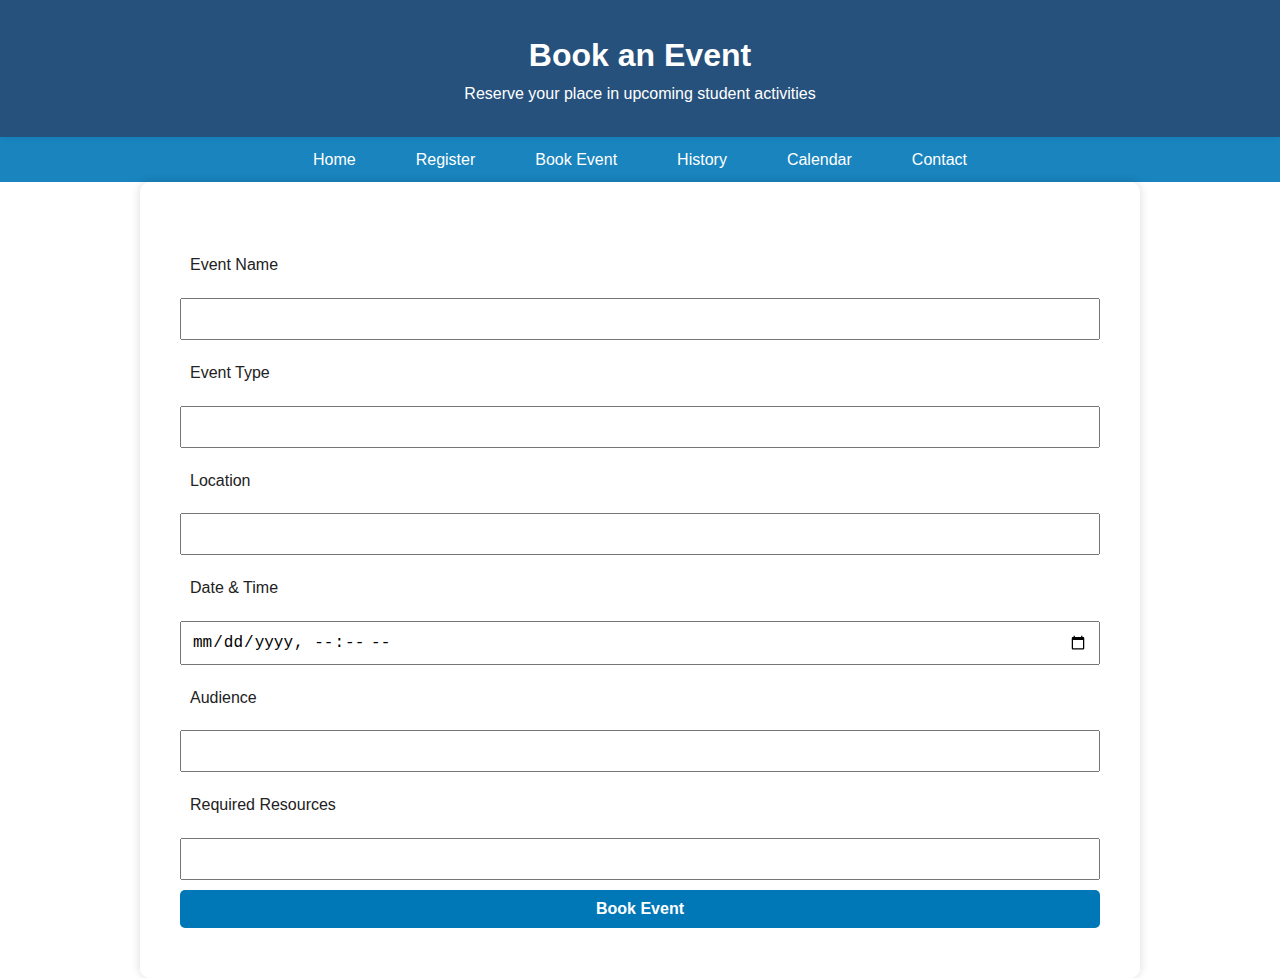
<file: booking.html>
<!DOCTYPE html>
<html lang="en">
<head>
  <meta charset="UTF-8">
  <title>Book Event - SAR</title>
  <link rel="stylesheet" href="SAR.css">
</head>
<body>
  <header>
    <h1>Book an Event</h1>
    <p>Reserve your place in upcoming student activities</p>
  </header>
  
  <nav>
    <ul>
      <li><a href="index.html">Home</a></li>
      <li><a href="register.html">Register</a></li>
      <li><a href="booking.html">Book Event</a></li>
      <li><a href="history.html">History</a></li>
      <li><a href="calendar.html">Calendar</a></li>
      <li><a href="contact.html">Contact</a></li>
    </ul>
  </nav>

  <main>
    <form>
      <label for="event-name">Event Name</label>
      <input type="text" id="event-name" name="event-name" required>

      <label for="event-type">Event Type</label>
      <input type="text" id="event-type" name="event-type">

      <label for="location">Location</label>
      <input type="text" id="location" name="location">

      <label for="date-time">Date & Time</label>
      <input type="datetime-local" id="date-time" name="date-time">

      <label for="audience">Audience</label>
      <input type="text" id="audience" name="audience">

      <label for="resources">Required Resources</label>
      <input type="text" id="resources" name="resources">

      <input type="submit" value="Book Event">
    </form>
  </main>
</body>
</html>
</file>
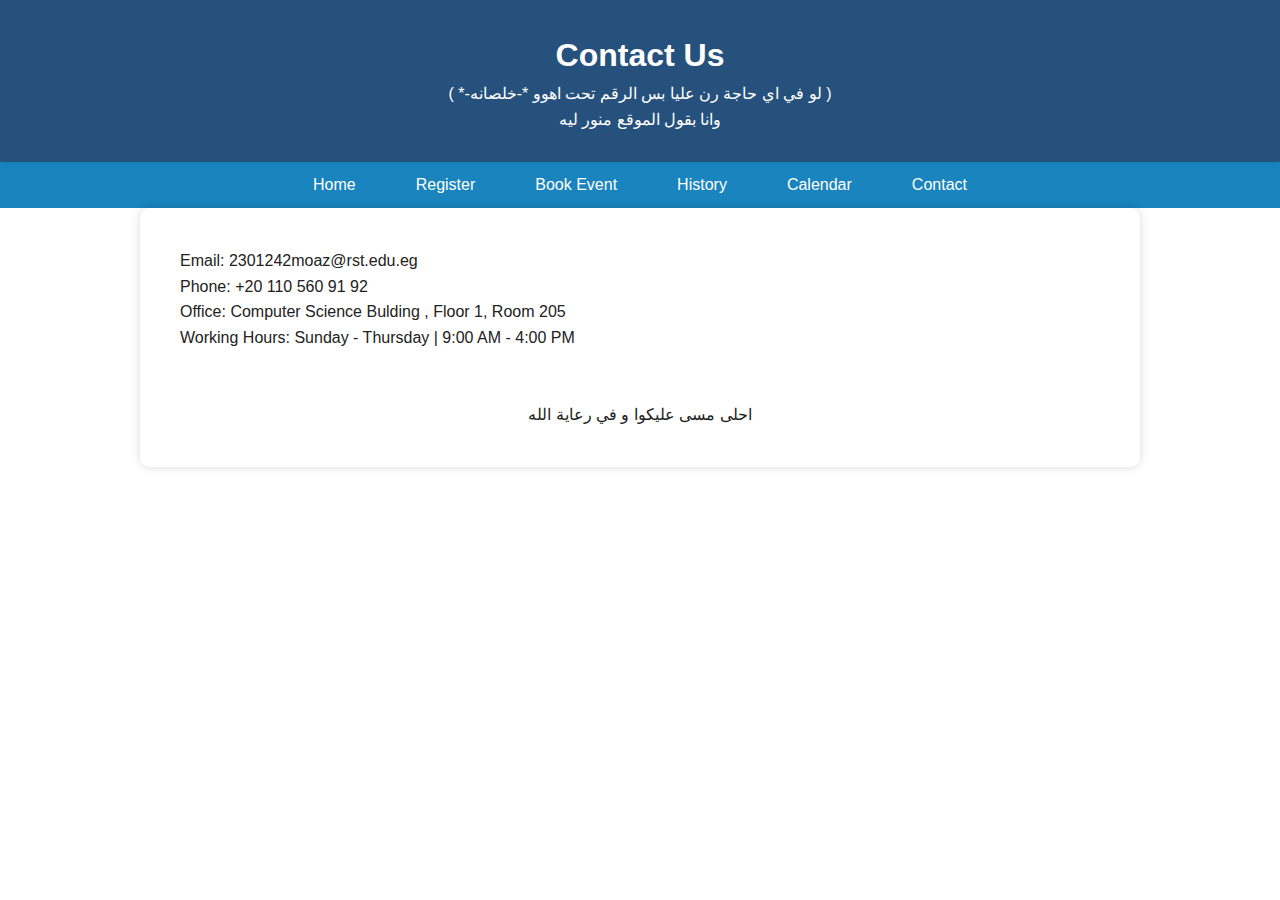
<file: contact.html>
<!DOCTYPE html>
<html lang="en">
<head>
    <script src="script.js"></script>

  <title>Contact Us - SAR</title>
  <link rel="stylesheet" href="SAR.css">
</head>
<body>
  <header>
    <h1>Contact Us</h1>
    <p> ( *-لو في اي حاجة رن عليا بس الرقم تحت اهوو *-خلصانه ) </p>
    <p> وانا بقول الموقع منور ليه</p>
  </header>

  <nav>
    <ul>
      <li><a href="index.html">Home</a></li>
      <li><a href="register.html">Register</a></li>
      <li><a href="booking.html">Book Event</a></li>
      <li><a href="history.html">History</a></li>
      <li><a href="calendar.html">Calendar</a></li>
      <li><a href="contact.html">Contact</a></li>
    </ul>
  </nav>

  <main>
    <p>Email: 2301242moaz@rst.edu.eg</p>
    <p>Phone: +20 110 560 91 92</p>
    <p>Office: Computer Science Bulding , Floor 1, Room 205</p>
    <p>Working Hours: Sunday - Thursday | 9:00 AM - 4:00 PM</p><br><br>
     <center>احلى مسى عليكوا و في رعاية الله</center>
  </main>
</body>
</html>
</file>
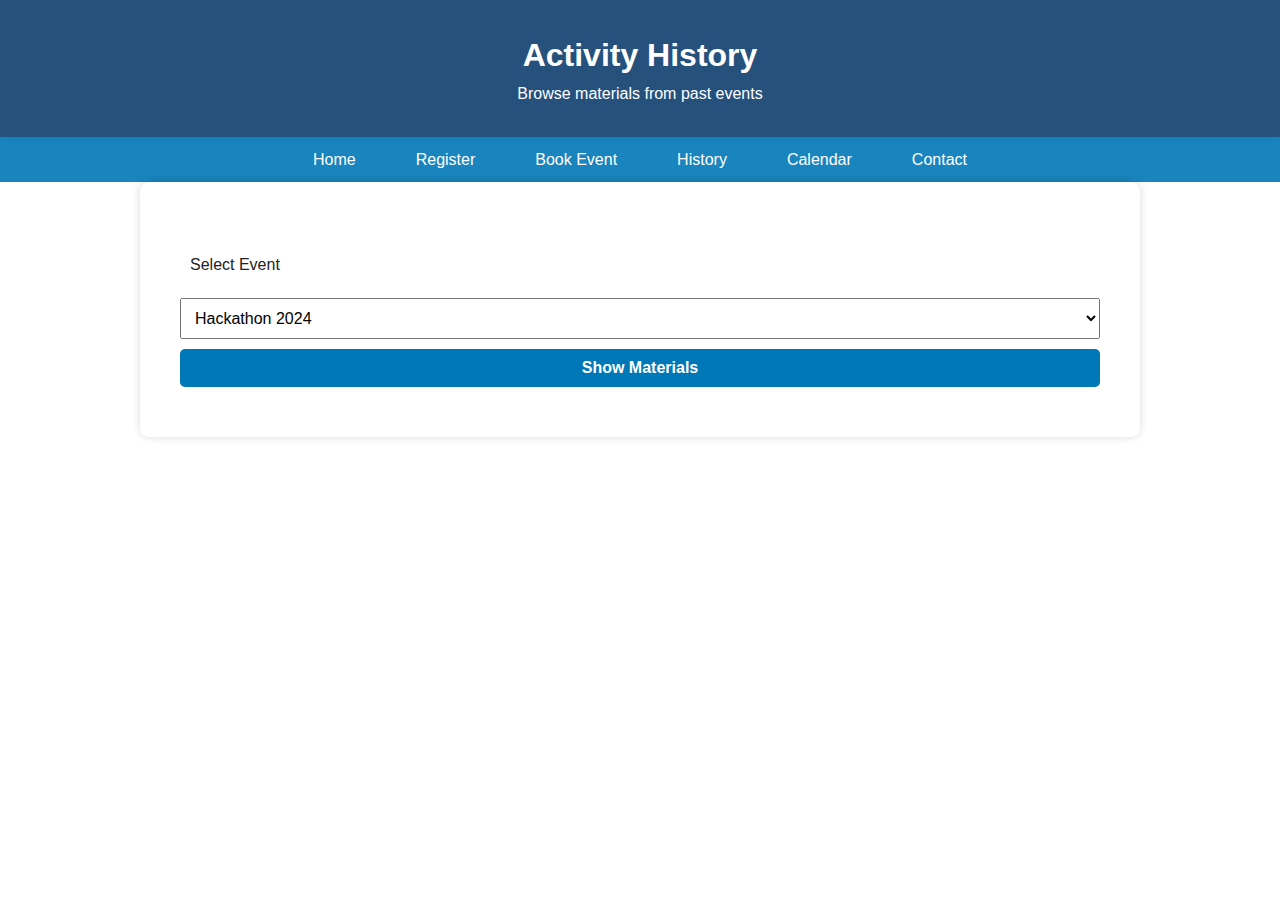
<file: history.html>
<!DOCTYPE html>
<html lang="en">
<head>
    <script src="script.js"></script>
  <title>Event History - SAR</title>
  <link rel="stylesheet" href="SAR.css">
</head>
<body>
  <header>
    <h1>Activity History</h1>
    <p>Browse materials from past events</p>
  </header>

  <nav>
    <ul>
      <li><a href="index.html">Home</a></li>
      <li><a href="register.html">Register</a></li>
      <li><a href="booking.html">Book Event</a></li>
      <li><a href="history.html">History</a></li>
      <li><a href="calendar.html">Calendar</a></li>
      <li><a href="contact.html">Contact</a></li>
    </ul>
  </nav>

  <main>
    <form>
      <label for="select-event">Select Event</label>
      <select id="select-event" name="select-event">
        <option value="event1">Hackathon 2024</option>
        <option value="event2">AI Seminar</option>
        <option value="event3">Robotics Workshop</option>
      </select>

      <input type="submit" value="Show Materials">
    </form>
  </main>
</body>
</html>
</file>
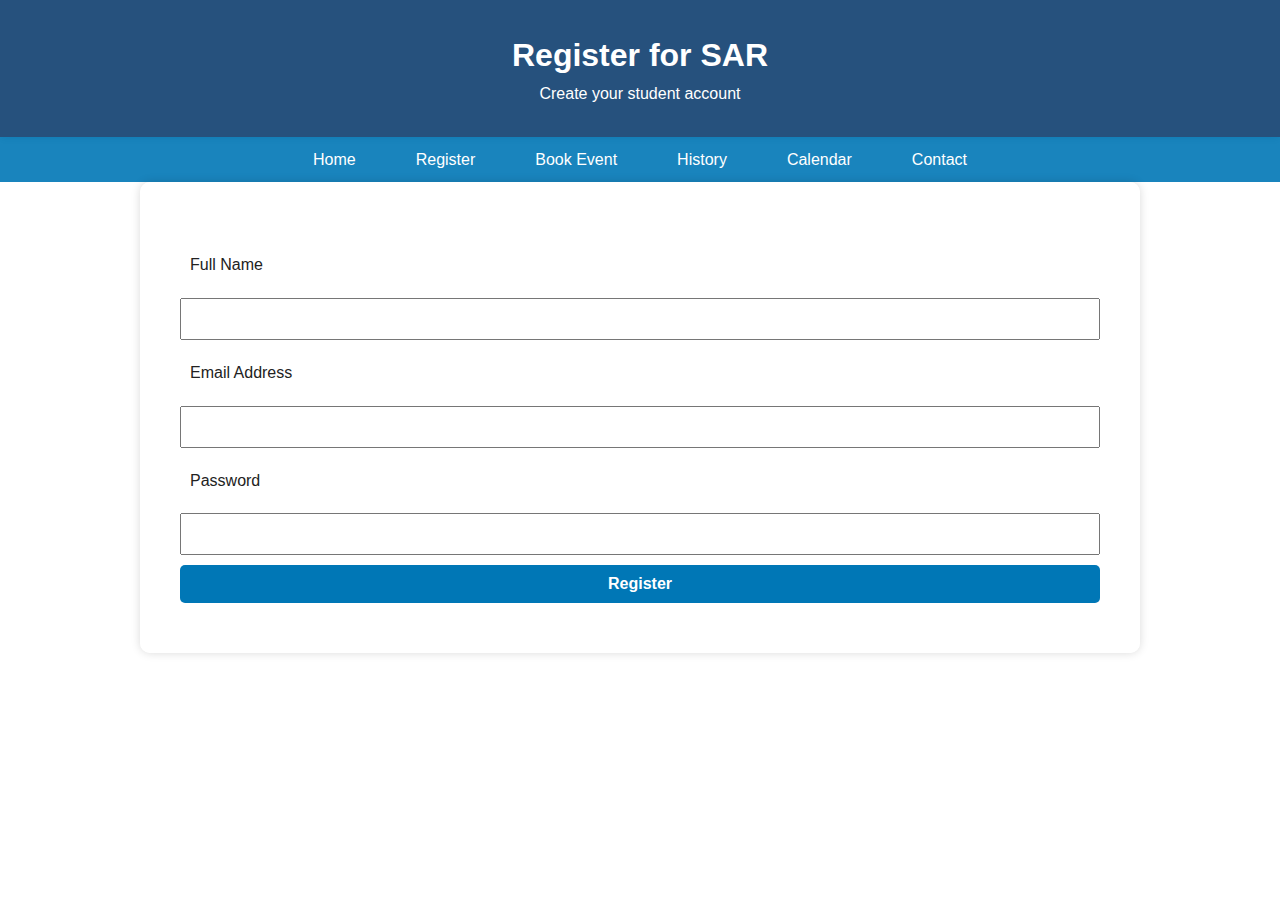
<file: register.html>
<!DOCTYPE html>
<html lang="en">
<head>
  <meta charset="UTF-8">
  <title>Register - SAR</title>
  <link rel="stylesheet" href="SAR.css">
</head>
<body>
  <header>
    <h1>Register for SAR</h1>
    <p>Create your student account</p>
  </header>
  
  <nav>
    <ul>
      <li><a href="index.html">Home</a></li>
      <li><a href="register.html">Register</a></li>
      <li><a href="booking.html">Book Event</a></li>
      <li><a href="history.html">History</a></li>
      <li><a href="calendar.html">Calendar</a></li>
      <li><a href="contact.html">Contact</a></li>
    </ul>
  </nav>

  <main>
    <form>
      <label for="fullname">Full Name</label>
      <input type="text" id="fullname" name="fullname" required>

      <label for="email">Email Address</label>
      <input type="email" id="email" name="email" required>

      <label for="password">Password</label>
      <input type="password" id="password" name="password" required>

      <input type="submit" value="Register">
    </form>
  </main>
</body>
</html>
</file>
<file: SAR.css>
* {
  margin: 0;
  padding: 0;
  box-sizing: border-box;
}

body {
  font-family: 'Segoe UI', Tahoma, Geneva, Verdana, sans-serif;
  background: url('https://zaaednews.com/wp-content/uploads/2024/08/%D9%85%D8%B5%D8%B1%D9%88%D9%81%D8%A7%D8%AA-%D9%88%D8%AA%D9%86%D8%B3%D9%8A%D9%82-%D8%AC%D8%A7%D9%85%D8%B9%D8%A9-%D8%A7%D9%84%D8%B1%D9%8A%D8%A7%D8%AF%D8%A9-2024-2025.webp') no-repeat center center fixed;
  background-size: cover;
  color: #222;
  line-height: 1.6;
}

header {
  background: rgba(0, 51, 102, 0.85);
  color: #fff;
  padding: 30px 0;
  text-align: center;
  box-shadow: 0 2px 8px rgba(0,0,0,0.3);
  animation: fadeInDown 1s ease-out;
}

@keyframes fadeInDown {
  from { opacity: 0; transform: translateY(-20px); }
  to { opacity: 1; transform: translateY(0); }
}

nav ul {
  display: flex;
  justify-content: center;
  list-style: none;
  background-color: rgba(0, 119, 182, 0.9);
  padding: 10px 0;
}

nav ul li {
  margin: 0 15px;
}

nav ul li a {
  color: white;
  text-decoration: none;
  padding: 10px 15px;
  transition: background 0.3s, color 0.3s;
}

nav ul li a:hover {
  background-color: #caf0f8;
  color: #03045e;
  border-radius: 8px;
}

main {
  padding: 40px;
  max-width: 1000px;
  margin: auto;
  background: rgba(255,255,255,0.9);
  border-radius: 10px;
  box-shadow: 0 0 10px rgba(0,0,0,0.15);
  animation: fadeInUp 1s ease-in-out;
}

@keyframes fadeInUp {
  from { opacity: 0; transform: translateY(30px); }
  to { opacity: 1; transform: translateY(0); }
}

form {
  margin-top: 20px;
}

form input, form label, form select {
  display: block;
  width: 100%;
  margin: 10px 0;
  padding: 10px;
  font-size: 1rem;
}

form input[type="submit"] {
  background-color: #0077b6;
  color: white;
  border: none;
  cursor: pointer;
  font-weight: bold;
  transition: 0.3s;
  border-radius: 5px;
}

form input[type="submit"]:hover {
  background-color: #00b4d8;
}
</file>
